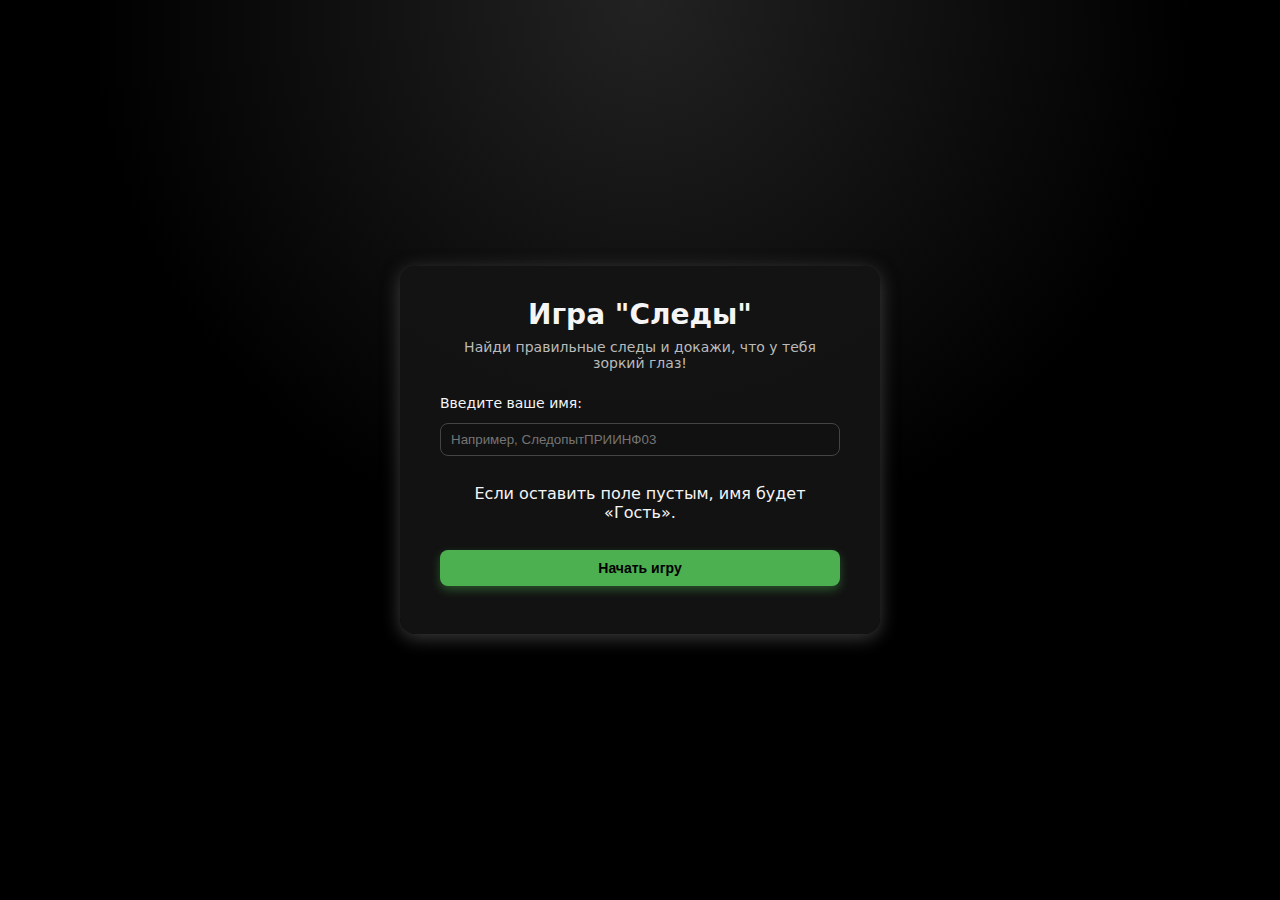
<file: index.html>
<!DOCTYPE html>
<html lang="ru">
  <head>
    <meta charset="UTF-8" />
    <title>Следы - Начало игры</title>
    <link rel="stylesheet" href="css/base.css" />
    <link rel="stylesheet" href="css/start.css" />
  </head>
  <body class="start-body">
    <div class="start-container">
      <h1 class="game-title">Игра "Следы"</h1>
      <p class="game-subtitle">
        Найди правильные следы и докажи, что у тебя зоркий глаз!
      </p>

      <form id="start-form" class="start-form">
        <label for="player-name">Введите ваше имя:</label>
        <input
          type="text"
          id="player-name"
          name="playerName"
          placeholder="Например, СледопытПРИИНФ03"
          autocomplete="off"
        />
        <p id="name-error" class="error-message" hidden></p>
        <p class="hint">Если оставить поле пустым, имя будет «Гость».</p>
        <button type="submit" class="btn-primary">Начать игру</button>
      </form>
    </div>
    <script src="js/main.js"></script>
  </body>
</html>
</file>
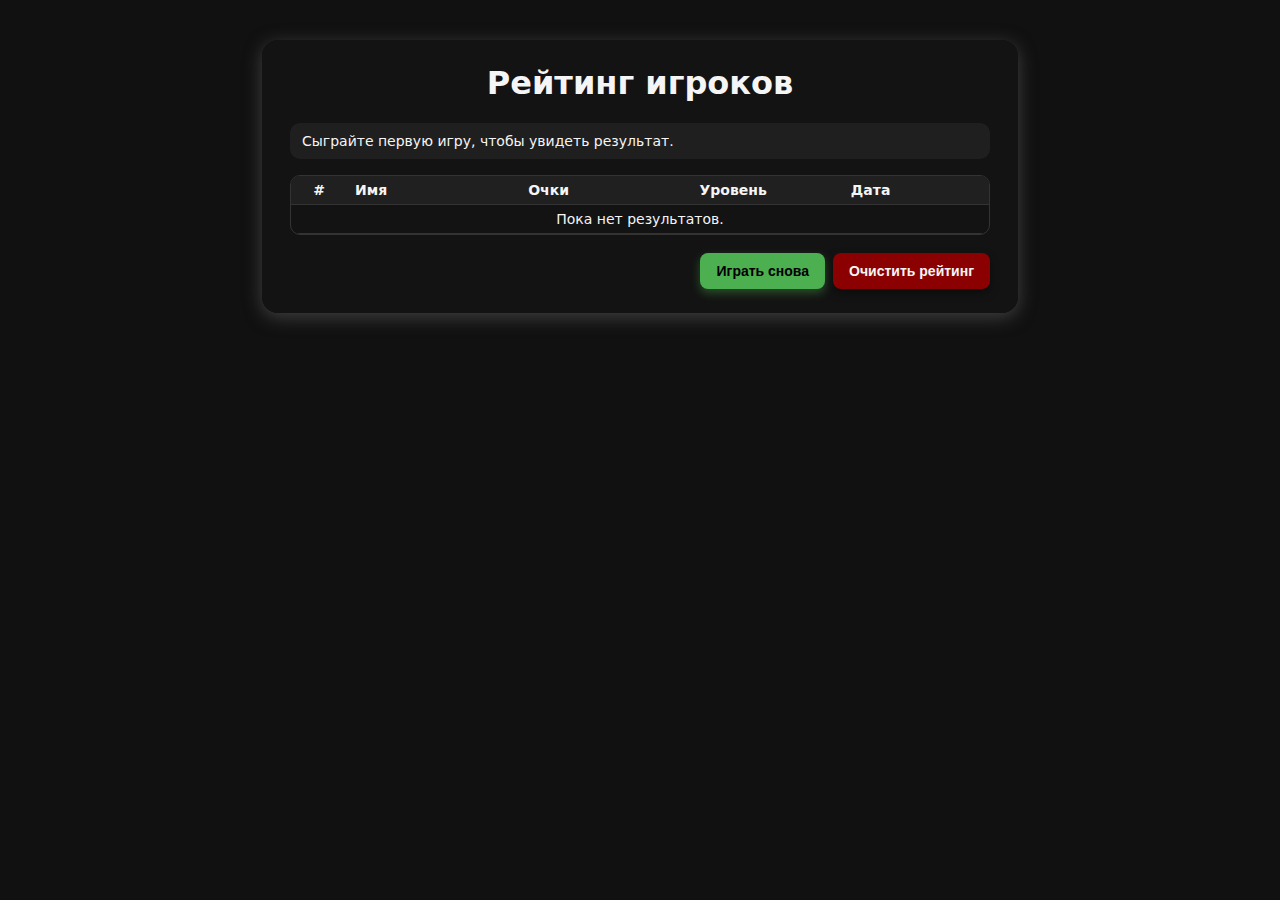
<file: results.html>
<!DOCTYPE html>
<html lang="ru">
  <head>
    <meta charset="UTF-8" />
    <title>Следы - Рейтинг игроков</title>
    <link rel="stylesheet" href="css/base.css" />
    <link rel="stylesheet" href="css/results.css" />
  </head>
  <body class="results-body">
    <div class="results-container">
      <h1>Рейтинг игроков</h1>

      <div class="current-result" id="current-result-block"></div>

      <div class="results-table-wrapper">
        <table class="results-table">
          <thead>
            <tr>
              <th>#</th>
              <th>Имя</th>
              <th>Очки</th>
              <th>Уровень</th>
              <th>Дата</th>
            </tr>
          </thead>
          <tbody id="results-tbody"></tbody>
        </table>
      </div>

      <div class="results-buttons">
        <button id="play-again-btn" type="button" class="btn-primary">
          Играть снова
        </button>
        <button
          id="clear-rating-btn"
          type="button"
          class="btn-secondary danger"
        >
          Очистить рейтинг
        </button>
      </div>
    </div>

    <script src="js/storage.js"></script>
    <script src="js/results.js"></script>
  </body>
</html>
</file>
<file: css/base.css>
img {
  max-width: 100%;
  object-fit: cover;
  width: 256px;
  user-select: none;
  pointer-events: none;
}

.btn-primary,
.btn-secondary {
  padding: 10px 16px;
  border-radius: 8px;
  border: none;
  cursor: pointer;
  font-size: 14px;
  font-weight: 600;
  transition: transform 0.1s ease, box-shadow 0.1s ease, background 0.2s;
}

.btn-primary {
  background: #4caf50;
  color: #000;
  box-shadow: 0 4px 10px rgba(76, 175, 80, 0.4);
}

.btn-primary:hover {
  background: #66bb6a;
  transform: translateY(-1px);
}

.btn-secondary {
  background: #333;
  color: #f5f5f5;
  box-shadow: 0 4px 10px rgba(0, 0, 0, 0.4);
}

.btn-secondary:hover {
  background: #444;
  transform: translateY(-1px);
}

.btn-secondary.danger {
  background: #8b0000;
}

.btn-secondary.danger:hover {
  background: #b71c1c;
}

.error-message {
  margin: 0;
  font-size: 12px;
  color: #ff7675;
}

.input-error {
  border-color: #ff7675 !important;
}

.hidden {
  display: none;
}

* {
  scrollbar-width: thin;
  scrollbar-color: #4caf50 #1a1a1a;
}

*::-webkit-scrollbar {
  width: 10px;
  height: 10px;
}

*::-webkit-scrollbar-track {
  background: #1a1a1a;
  border-radius: 8px;
}

*::-webkit-scrollbar-thumb {
  background: #2f2f2f;
  border-radius: 8px;
  box-shadow: inset 0 0 0 1px rgba(76, 175, 80, 0.4);
}

*::-webkit-scrollbar-thumb:hover {
  background: #4caf50;
}
</file>
<file: css/start.css>
.start-body {
  margin: 0;
  font-family: system-ui, -apple-system, BlinkMacSystemFont, "Segoe UI", sans-serif;
  background: radial-gradient(circle at top, #222 0, #000 50%);
  color: #f5f5f5;
  display: flex;
  align-items: center;
  justify-content: center;
  min-height: 100vh;
}

.start-container {
  background: rgba(20, 20, 20, 0.9);
  padding: 32px 40px;
  border-radius: 16px;
  box-shadow: 0 4px 18px rgba(85, 85, 85, 0.7);
  max-width: 400px;
  width: 100%;
  text-align: center;
}

.game-title {
  margin-top: 0;
  margin-bottom: 8px;
  font-size: 28px;
}

.game-subtitle {
  margin-top: 0;
  margin-bottom: 24px;
  font-size: 14px;
  color: #bbb;
}

.start-form {
  display: flex;
  flex-direction: column;
  gap: 12px;
  margin-bottom: 16px;
}

.start-form label {
  text-align: left;
  font-size: 14px;
}

.start-form input {
  padding: 8px 10px;
  border-radius: 8px;
  border: 1px solid #444;
  background: #111;
  color: #f5f5f5;
  outline: none;
}

.start-form input:focus {
  border-color: #4caf50;
}
</file>
<file: css/results.css>
.results-body {
  margin: 0;
  font-family: system-ui, -apple-system, BlinkMacSystemFont, "Segoe UI", sans-serif;
  background: #111;
  color: #f5f5f5;
  min-height: 100vh;
  display: flex;
  justify-content: center;
  align-items: flex-start;
}

.results-container {
  margin-top: 40px;
  background: rgba(20, 20, 20, 0.9);
  padding: 24px 28px;
  border-radius: 16px;
  box-shadow: 0 4px 18px rgba(85, 85, 85, 0.7);
  max-width: 700px;
  width: 100%;
}

.results-container h1 {
  margin-top: 0;
  text-align: center;
}

.results-table-wrapper {
  max-height: 360px;
  overflow-y: auto;
  margin: 12px 0 18px;
  border-radius: 10px;
  border: 1px solid #333;
}

.current-result {
  margin-bottom: 16px;
  padding: 10px 12px;
  border-radius: 10px;
  background: rgba(34, 34, 34, 0.85);
  font-size: 14px;
}

.results-table {
  width: 100%;
  border-collapse: collapse;
  font-size: 14px;
}

.results-table th,
.results-table td {
  padding: 6px 8px;
  border-bottom: 1px solid #333;
  text-align: left;
}

.results-table th {
  background: #202020;
}

.results-table td:first-child,
.results-table th:first-child {
  width: 40px;
  text-align: center;
}

.results-table td:nth-child(3),
.results-table th:nth-child(3),
.results-table td:nth-child(4),
.results-table th:nth-child(4) {
  text-align: center;
}

.results-buttons {
  display: flex;
  gap: 8px;
  justify-content: flex-end;
}

.medal {
  display: inline-flex;
  justify-content: center;
  align-items: center;
  width: 26px;
  height: 26px;
  border-radius: 50%;
  font-size: 14px;
  font-weight: 700;
  color: #000;
  margin: 0 auto;
  text-align: center;
}

.medal-gold {
  background: linear-gradient(135deg, #ffd700, #ffec8b);
  box-shadow: 0 0 6px rgba(255, 215, 0, 0.7);
}

.medal-silver {
  background: linear-gradient(135deg, #c0c0c0, #f5f5f5);
  box-shadow: 0 0 6px rgba(192, 192, 192, 0.7);
}

.medal-bronze {
  background: linear-gradient(135deg, #cd7f32, #f4a460);
  box-shadow: 0 0 6px rgba(205, 127, 50, 0.7);
}
</file>
